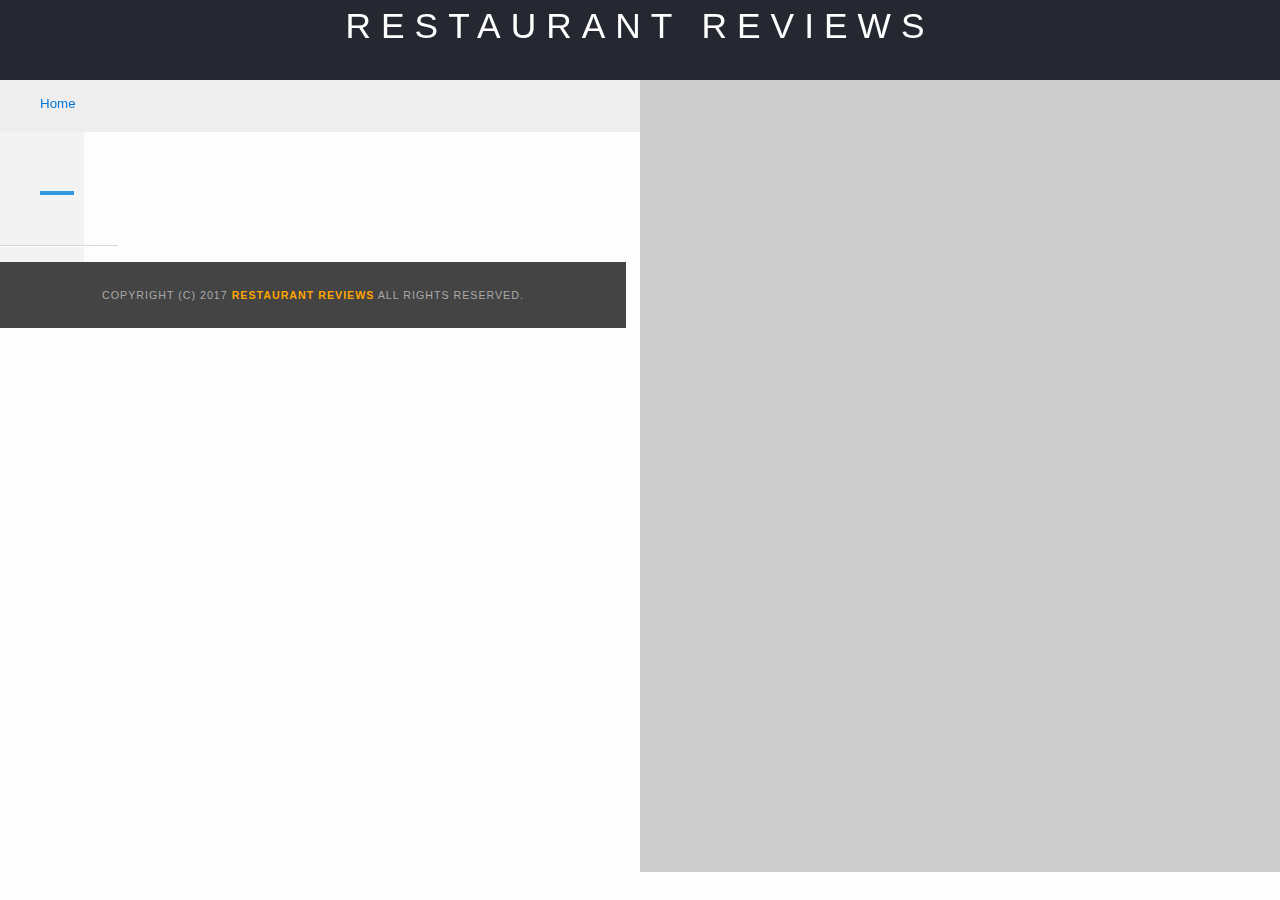
<file: restaurant.html>
<!DOCTYPE html>
<html lang="en">

<head>
  <!-- Normalize.css for better cross-browser consistency -->
  <link rel="stylesheet" src="//normalize-css.googlecode.com/svn/trunk/normalize.css" />
  <!-- Main CSS file -->
  <link rel="stylesheet" href="css/styles.css" type="text/css">
  <meta name="viewport" content="width=device-width, initial-scale=1">
  <title>Restaurant Info</title>
</head>

<body class="inside">
  <!-- Beginning header -->
  <header>
    <!-- Beginning nav -->
    <nav>
      <h1><a href="/">Restaurant Reviews</a></h1>
    </nav>
    <!-- Beginning breadcrumb -->
    <ul id="breadcrumb" >
      <li><a href="/">Home</a></li>
    </ul>
    <!-- End breadcrumb -->
    <!-- End nav -->
  </header>
  <!-- End header -->

  <!-- Beginning main -->
  <main id="maincontent">
    <!-- Beginning map -->
    <section id="map-container" aria-label="Map of restaurants" role="application">
      <div id="map"></div>
    </section>
    <!-- End map -->
    <!-- Beginning restaurant -->
    <section id="restaurant-container" tabindex="0" aria-label="Restaurant Information">
      <h2 id="restaurant-name" tabindex="0"></h2>
      <img id="restaurant-img" tabindex="0">
      <p id="restaurant-cuisine" tabindex="0"></p>
      <p id="restaurant-address" tabindex="0"></p>
      <table id="restaurant-hours" tabindex="0"></table>
    </section>
    <!-- end restaurant -->
    <!-- Beginning reviews -->
    <section id="reviews-container">
      <ul id="reviews-list" tabindex="0"></ul>
    </section>
    <!-- End reviews -->
  </main>
  <!-- End main -->

  <!-- Beginning footer -->
  <footer id="footer">
    Copyright (c) 2017 <a href="/"><strong>Restaurant Reviews</strong></a> All Rights Reserved.
  </footer>
  <!-- End footer -->

  <!-- Beginning scripts -->
  <!-- Database helpers -->
  <script type="text/javascript" src="js/dbhelper.js"></script>
  <!-- Service Worker -->
  <script type="application/javascript" charset="utf-8" src="js/sw_register.js"></script>
  <!-- Main javascript file -->
  <script type="text/javascript" src="js/restaurant_info.js"></script>
  <!-- Google Maps -->
  <script async defer src="https://maps.googleapis.com/maps/api/js?key=AIzaSyAYb1WQLh2JaKpVrdZegH69tVAI2LH9gNs&libraries=places&callback=initMap"></script>
  <!-- End scripts -->

</body>

</html>
</file>
<file: css/styles.css>
@charset "utf-8";
/* CSS Document */

body,td,th,p{
	font-family: Arial, Helvetica, sans-serif;
	font-size: 10pt;
	color: #333;
	line-height: 1.5;
}
body {
	background-color: #fdfdfd;
	margin: 0;
	position:relative;
}
ul, li {
	font-family: Arial, Helvetica, sans-serif;
	font-size: 10pt;
	color: #333;
}
a {
	color: orange;
	text-decoration: none;
}
a:hover, a:focus {
	color: #3397db;
	text-decoration: none;
}
a img{
	border: none 0px #fff;
}
h1, h2, h3, h4, h5, h6 {
  font-family: Arial, Helvetica, sans-serif;
  margin: 0 0 20px;
}
article, aside, canvas, details, figcaption, figure, footer, header, hgroup, menu, nav, section {
	display: block;
}
#maincontent {
  background-color: #f3f3f3;
  min-height: 100%;
}
#footer {
  background-color: #444;
  color: #aaa;
  font-size: 8pt;
  letter-spacing: 1px;
  padding: 25px;
  text-align: center;
  text-transform: uppercase;
}
/* ====================== Navigation ====================== */
nav {
  width: 100%;
  height: 80px;
  background-color: #252831;
  text-align:center;
}
nav h1 {
  margin: auto;
}
nav h1 a {
  color: #fff;
  font-size: calc(0.65em + 2vmin);
  font-weight: 200;
  letter-spacing: 10px;
  text-transform: uppercase;
}
#breadcrumb {
    order: 1;
    padding: 10px 40px 16px;
    list-style: none;
    background-color: #eee;
    font-size: 17px;
    margin: 0;
}

/* Display list items side by side */
#breadcrumb li {
    display: inline;
}

/* Add a slash symbol (/) before/behind each list item */
#breadcrumb li+li:before {
    padding: 8px;
    color: black;
    content: "/\00a0";
}

/* Add a color to all links inside the list */
#breadcrumb li a {
    color: #0275d8;
    text-decoration: none;
}

/* Add a color on mouse-over */
#breadcrumb li a:hover {
    color: #01447e;
    text-decoration: underline;
}
/* ====================== Map ====================== */
#map {
  height: 400px;
  width: 100%;
  background-color: #ccc;
}
/* ====================== Restaurant Filtering ====================== */
.filter-options {
  padding: 10px 0 3px;
  text-align: center;
  align-items: center;
  width: 100%;
  height: auto;
  background-color: #3397DB;
}
.filter-options h2 {
  color: white;
  font-size: 1rem;
  font-weight: normal;
  line-height: 1;
  margin: 0 20px;
}
.filter-options select {
  background-color: white;
  border: 1px solid #fff;
  font-family: Arial,sans-serif;
  font-size: 11pt;
  height: 35px;
  letter-spacing: 0;
  margin: 10px;
  padding: 0 10px;
  width: 200px;
}

/* ====================== Restaurant Listing ====================== */
#restaurants-list {
  display: flex;
  flex-wrap: wrap;
  align-items: center;
  justify-content: center;
  background-color: #f3f3f3;
  list-style: outside none none;
  margin: 0;
  padding: 30px 15px 60px;
  text-align: center;
}
#restaurants-list li {
  background-color: #fff;
  border: 2px solid #ccc;
  font-family: Arial,sans-serif;
  margin: 15px;
  min-height: 380px;
  padding: 0 0 15px;
  text-align: left;
  min-width: 270px;
  max-width: 33%;
}
#restaurants-list .restaurant-img {
  background-color: #ccc;
  display: block;
  margin: 0;
  max-width: 100%;
  min-height: auto;
  min-width: 100%;
}
#restaurants-list li h1 {
  color: #f18200;
  font-family: Arial,sans-serif;
  font-size: 1.4em;
  font-weight: 200;
  letter-spacing: 0;
  line-height: 1.3;
  margin: 20px 0 10px;
  text-transform: uppercase;
  padding: 0 20px;
}
#restaurants-list h1 + p {
  float: right;
  font-size: 1em;
  color: #3397DB;
}
#restaurants-list p {
  font-size: 1.1em;
  height: 40px;
  margin: 0;
  padding: 0 20px;
}
#restaurants-list li a {
  background-color: orange;
  border-bottom: 3px solid #eee;
  color: #fff;
  display: inline-block;
  font-size: 10pt;
  margin: 15px 0 0;
  padding: 10px 35px 10px;
  text-align: center;
  text-decoration: none;
  text-transform: uppercase;
}

/* ====================== Restaurant Details ====================== */
.inside {
  display: flex;
  flex-direction: row;
  flex-flow: wrap;
  width: 100%;
}
.inside header {
  width: 100%;
}
.inside #map-container {
  position: relative;
  width: 100%;
  height: 270px;
}
.inside #map {
  background-color: #ccc;
  height: 100%;
  width: 100%;
}
#resraurant-container {
  position: relative;
  width: 100%;
}
#restaurant-name {
  color: #f18200;
  font-family: Arial,sans-serif;
  font-size: 20pt;
  font-weight: 200;
  letter-spacing: 0;
  margin: 15px 0 30px;
  text-transform: uppercase;
  line-height: 1.1;
}
#restaurant-img {
	width: 100%;
}
#restaurant-address {
  font-size: 12pt;
  margin: 10px 0px;
}
#restaurant-cuisine {
  background-color: #3397DB;
  color: #fff;
  font-size: 12pt;
  font-weight: 300;
  letter-spacing: 10px;
  margin: 0 0 20px;
  padding: 2px 0;
  text-align: center;
  text-transform: uppercase;
}
#restaurant-container, #reviews-container {
  border-bottom: 1px solid #d9d9d9;
  border-top: 1px solid #fff;
  padding: 40px 30px;
}
#reviews-container {
  padding: 30px 40px 80px;
}
#reviews-container h2 {
  color: #f58500;
  font-size: 24pt;
  font-weight: 300;
  letter-spacing: -1px;
  padding-bottom: 1pt;
}
#reviews-list {
  margin: 0;
  padding: 0;
}
#reviews-list li {
  background-color: #fff;
    border: 2px solid #f3f3f3;
  display: block;
  list-style-type: none;
  margin: 0 0 30px;
  overflow: hidden;
  padding: 0 20px 20px;
  position: relative;
}
#reviews-list li p {
  margin: 0 0 10px;
}
#restaurant-hours td {
  color: #666;
}
.inside #footer {
  width: 100%;
}

/* ====================== Media Queries ====================== */

@media (min-width: 458px) {
  .filter-options {
    text-align: left;
  }
  #restaurants-list li {
    max-width: 33%;
  }  
}

@media (min-width: 780px) {
  .inside header {
    position: fixed;
    top: 0;
    width: 100%;
    z-index: 1000;
  }
  .inside #map-container {
    background: blue none repeat scroll 0 0;
    height: 88%;
    position: fixed;
    right: 0;
    top: 80px;
    width: 50%;
  }
  #breadcrumb {
    width: calc(50% - 80px);
  }
  #restaurant-img {
    width: 90%;
  }
  #restaurant-container {
    width: 45%;
    padding: 140px 40px 30px;
  }
  #reviews-container {
    width: 45%;
    padding: 40px 30px;
  }
  #restaurant-cuisine {
    width: 90%;
  }
  #reviews-list li {
    width: 85%;
  }
  .inside #footer {
    bottom: 0;
    position: absolute;
    width: 45%;
  }
}
</file>
